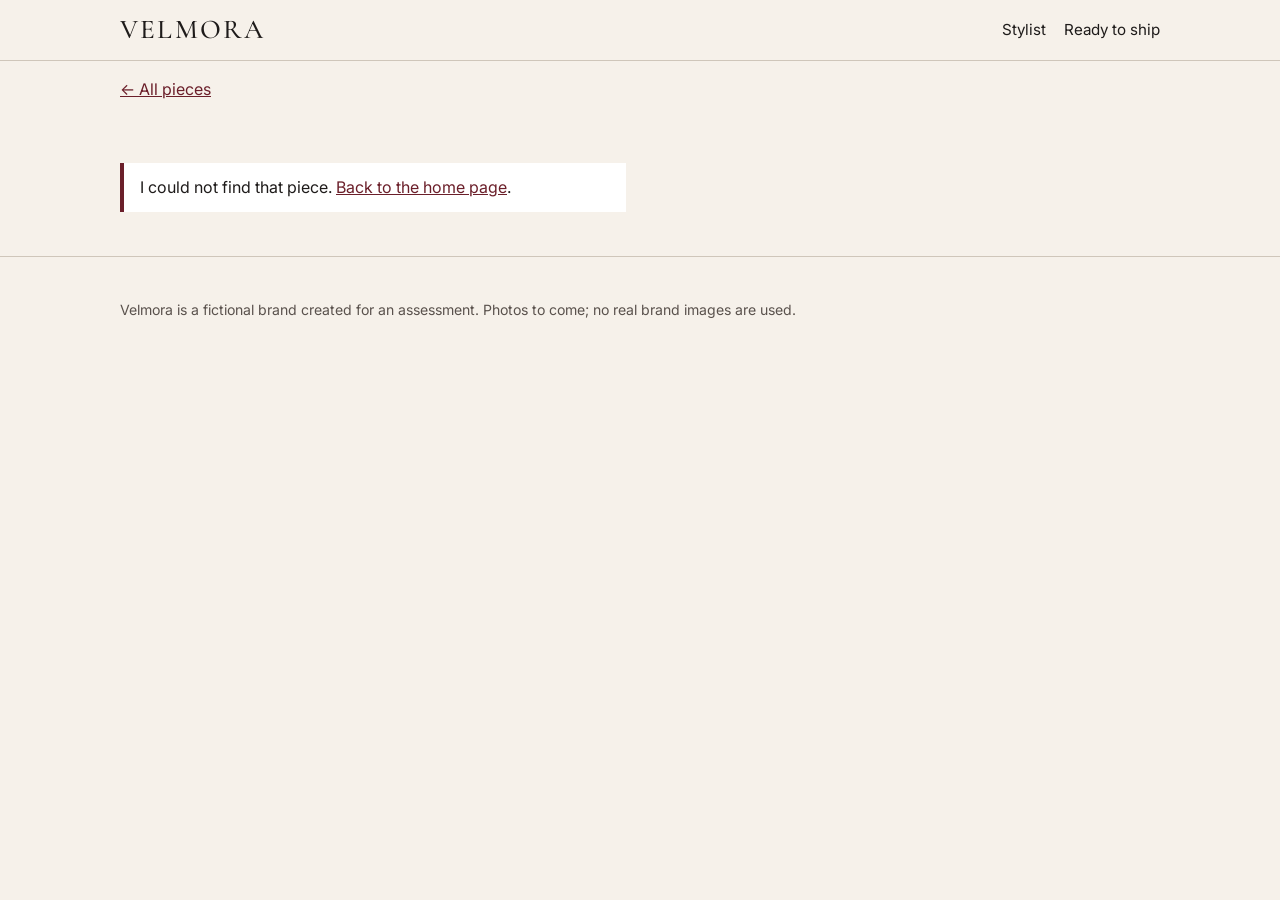
<file: product.html>
<!doctype html><html lang="en-GB"><head><meta charset="utf-8"><meta name="viewport" content="width=device-width,initial-scale=1"><link rel="preconnect" href="https://fonts.googleapis.com"><link href="https://fonts.googleapis.com/css2?family=Cormorant+Garamond:wght@500;600&family=Inter:wght@400;500&display=swap" rel="stylesheet"><link rel="stylesheet" href="style.css"><meta name="description" content="Velmora evening wear, made to order in London. Fabric, fit, sizes and a delivery date check."><title>Velmora</title></head><body data-page="product"><header><div class="wrap"><a class="logo" href="index.html">VELMORA</a><nav><a href="index.html#stylist">Stylist</a><a href="index.html#ready">Ready to ship</a></nav></div></header>
<main><div class="wrap"><p style="margin-top:16px"><a href="index.html">← All pieces</a></p><div class="product" id="product"></div></div></main><footer><div class="wrap"><p>Velmora is a fictional brand created for an assessment. Photos to come; no real brand images are used.</p></div></footer><script src="app.js"></script></body></html>
</file>
<file: style.css>
:root{--ink:#1E1B1A;--ivory:#F6F1EA;--stone:#CFC6BA;--ox:#6B1F2A}
*{box-sizing:border-box}
body{margin:0;background:var(--ivory);color:var(--ink);font:16px/1.6 Inter,system-ui,sans-serif}
h1,h2,h3,.logo{font-family:"Cormorant Garamond",Georgia,serif;font-weight:500;line-height:1.15;margin:0}
a{color:var(--ox)}
a:focus-visible,button:focus-visible,select:focus-visible,input:focus-visible{outline:3px solid var(--ox);outline-offset:2px}
.wrap{max-width:1080px;margin:0 auto;padding:0 20px}
header{border-bottom:1px solid var(--stone)}
header .wrap{display:flex;justify-content:space-between;align-items:center;min-height:60px}
.logo{font-size:1.7rem;letter-spacing:.08em;text-decoration:none;color:var(--ink)}
nav a{margin-left:18px;text-decoration:none;color:var(--ink);font-size:.95rem}
.hero{padding:56px 0 40px}
.hero h1{font-size:clamp(2.2rem,8vw,4rem);max-width:14em}
.hero p{max-width:36em;margin:16px 0 24px}
.btn{display:inline-block;min-height:48px;padding:12px 24px;background:var(--ox);color:var(--ivory);border:0;font:500 1rem Inter,sans-serif;text-decoration:none;cursor:pointer}
section{padding:36px 0;border-top:1px solid var(--stone)}
h2{font-size:2rem;margin-bottom:16px}
.chips{display:flex;flex-wrap:wrap;gap:8px}
.chips a{padding:10px 16px;border:1px solid var(--ink);color:var(--ink);text-decoration:none}
.grid{display:grid;grid-template-columns:repeat(2,1fr);gap:16px}
@media(min-width:760px){.grid{grid-template-columns:repeat(4,1fr)}}
.card{color:var(--ink);text-decoration:none}
.card h3{font-size:1.3rem;margin-top:8px}
.card p{margin:2px 0;font-size:.92rem}.meta,.status{color:#5a524d}
.ph{aspect-ratio:3/4;display:flex;align-items:flex-end;padding:8px}
.ph span{background:rgba(246,241,234,.9);padding:2px 8px;font-size:.8rem}
form{display:grid;gap:14px;max-width:480px}
label{display:grid;gap:4px;font-weight:500;font-size:.95rem}
select,input{min-height:46px;padding:8px 10px;font:inherit;border:1px solid var(--ink);background:#fff;border-radius:0}
#result,#dcheck{margin-top:20px}
.note{background:#fff;border-left:4px solid var(--ox);padding:12px 16px;max-width:560px}
.facts{display:grid;gap:12px;max-width:560px}
.product{display:grid;gap:28px;padding:28px 0}
@media(min-width:760px){.product{grid-template-columns:1fr 1fr}}
dl{display:grid;grid-template-columns:7em 1fr;gap:6px 12px;margin:16px 0}dt{font-weight:500}dd{margin:0;text-transform:capitalize}
.price{font-weight:500}
footer{padding:28px 0;border-top:1px solid var(--stone);font-size:.88rem;color:#5a524d}

.hero{display:grid;gap:28px;align-items:center}
.hero img{width:100%;aspect-ratio:4/5;object-fit:cover;display:block}
@media(min-width:760px){.hero{grid-template-columns:1.1fr .9fr}}
.ph span{text-transform:capitalize}

.ph{position:relative}
.ph svg{position:absolute;left:50%;top:46%;transform:translate(-50%,-50%);width:46%;height:auto;fill:none;stroke-width:1.4;stroke-linejoin:round;stroke-linecap:round;opacity:.7}
.ph span{text-transform:none}
.ph span::first-letter{text-transform:uppercase}
</file>
